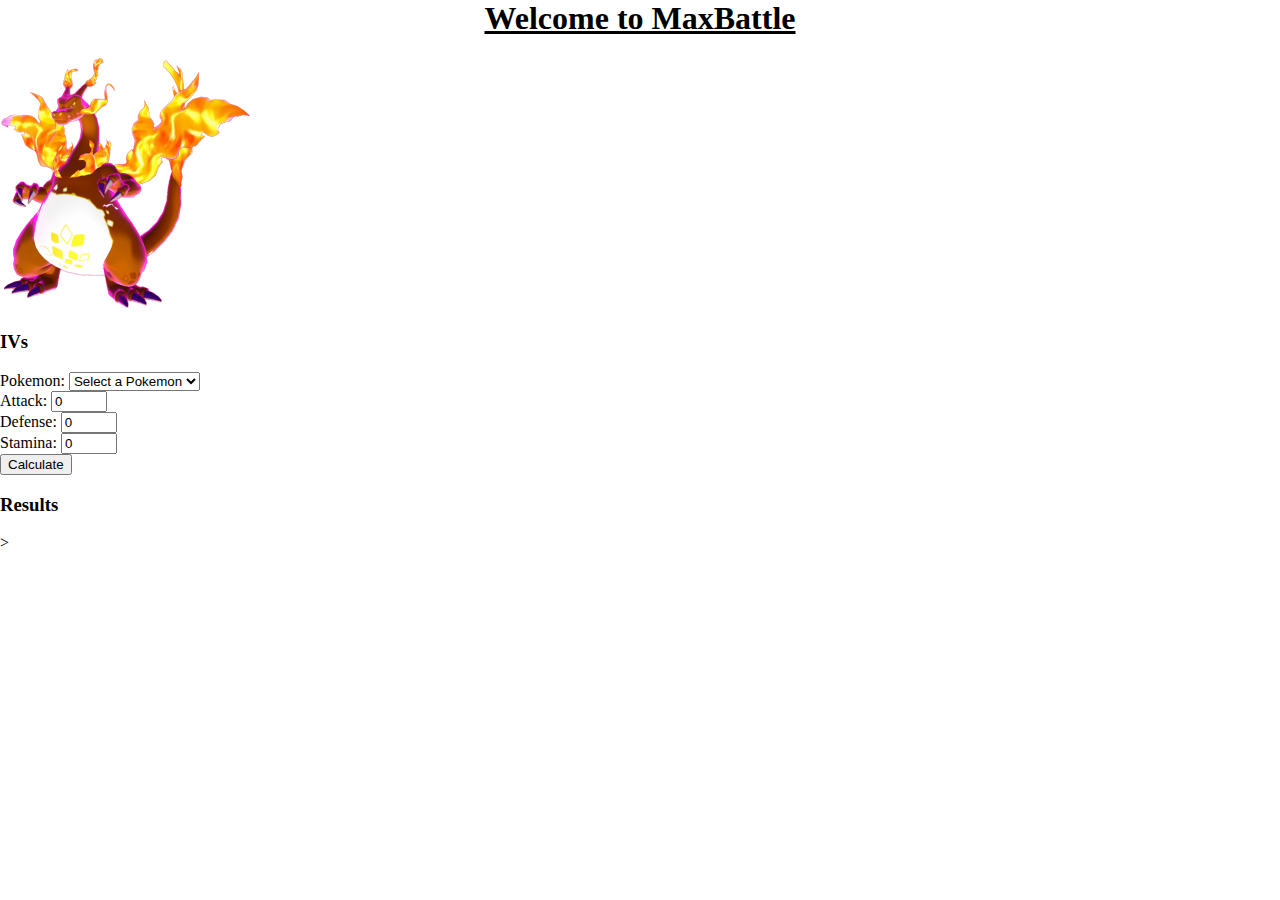
<file: index.html>
<!DOCTYPE html>
<html lang="en">
	<head>
		<meta charset="UTF-8" />
		<meta name="viewport" content="width=device-width, initial-scale=1.0" />
		<link rel="icon" href="assets/images/icons/favicon.ico" />
		<link rel="stylesheet" href="css/styles.css" />
		<title>MaxBattle</title>
	</head>
	<body>
		<h1>Welcome to MaxBattle</h1>
		<img src="assets/images/gmax/charizard.png" alt="MaxBattle Image" />
		<div class="container">
			<div class="calculator">
				<form id="ivForm">
					<h3>IVs</h3>
					<!-- TODO: Searchable Dropdown -->
					<label for="pokemonName">Pokemon:</label>
					<select id="pokemonName" required>
						<option value="" disabled selected>Select a Pokemon</option>
						<option value="blastoise">Blastoise</option>
						<option value="charizard">Charizard</option>
						<option value="blissey">Blissey</option></select
					><br />

					<label for="attackIV">Attack:</label>
					<input id="attackIV" type="number" min="0" max="15" value="0" /><br />
					<label for="defenseIV">Defense:</label>
					<input id="defenseIV" type="number" min="0" max="15" value="0" /><br />
					<label for="staminaIV">Stamina:</label>
					<input id="staminaIV" type="number" min="0" max="15" value="0" /><br />
					<input type="submit" value="Calculate" />
				</form>
			</div>
			<div class="results">
				<h3>Results</h3>
				<p id="calcAttack"></p>
				<p id="calcDefense"></p>
				<p id="calcStamina"></p>
			</div>
			>
		</div>
		<script src="js/script.js"></script>
	</body>
</html>
</file>
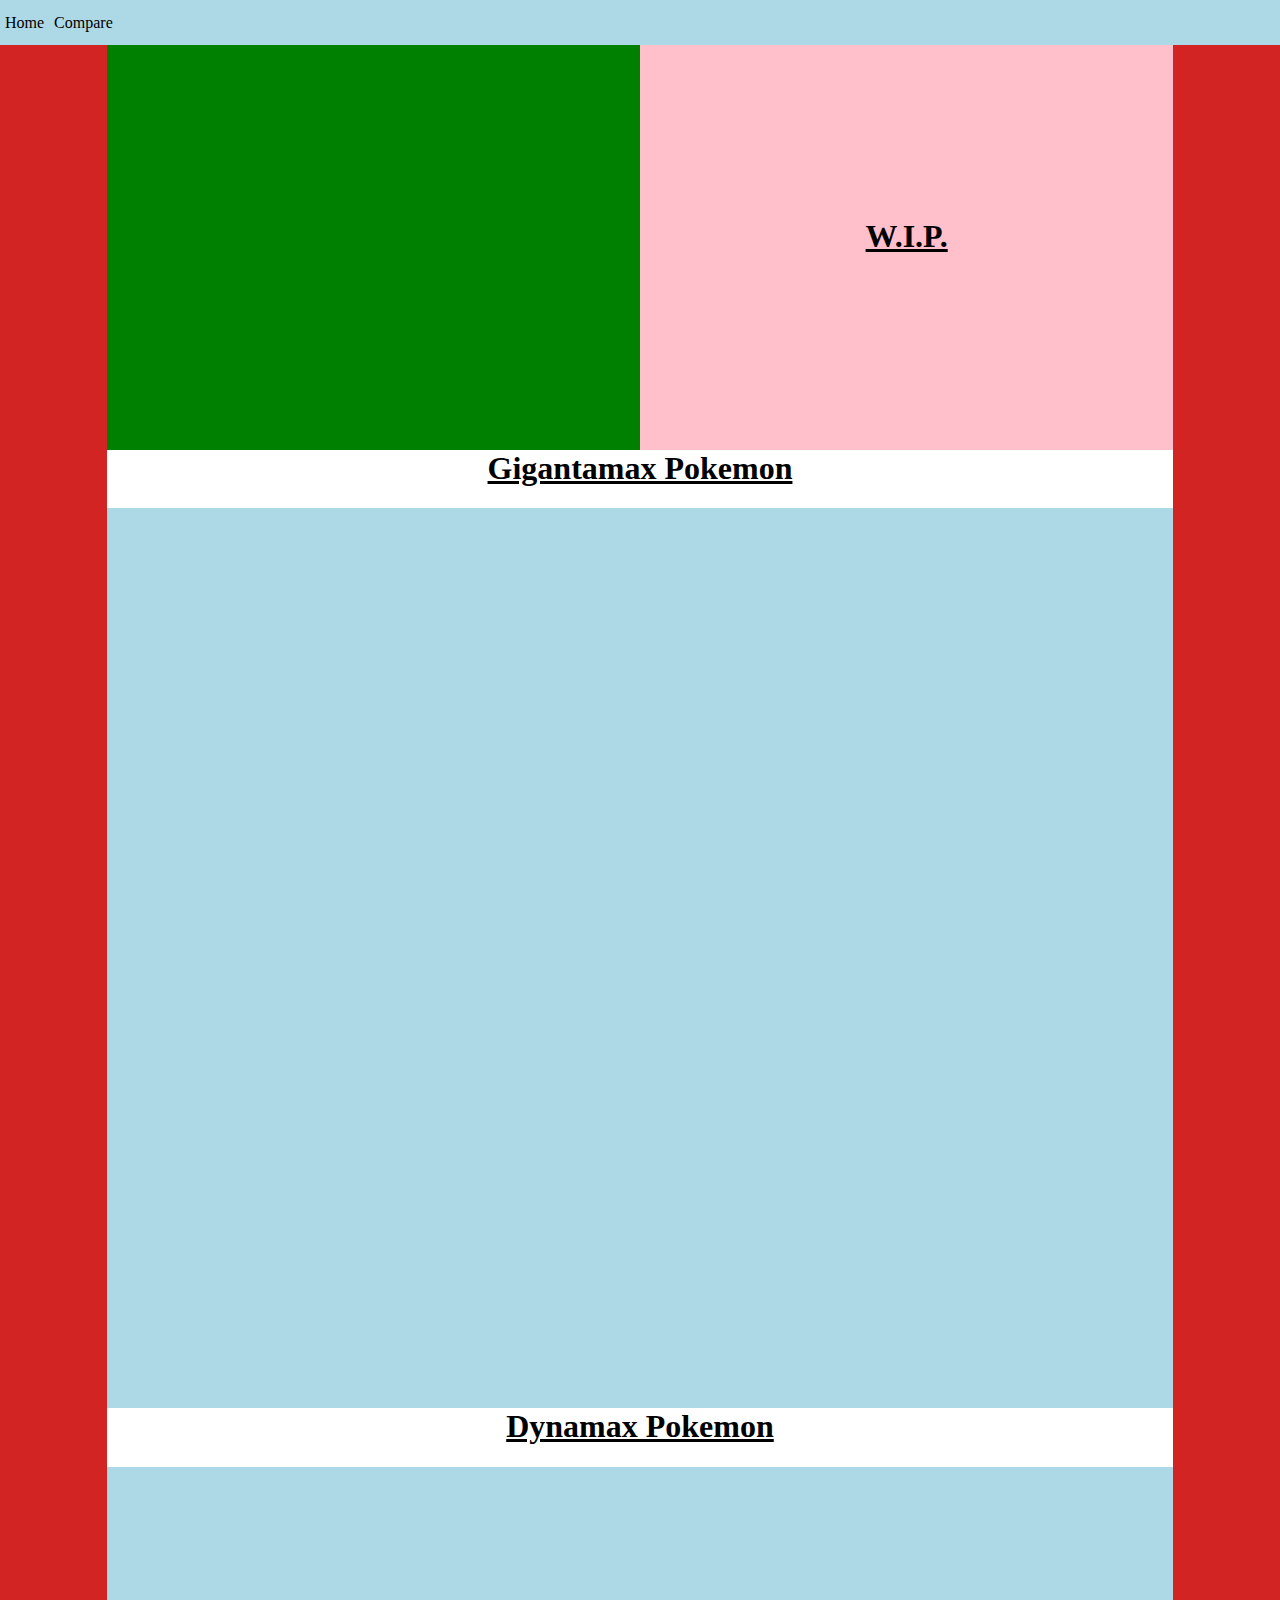
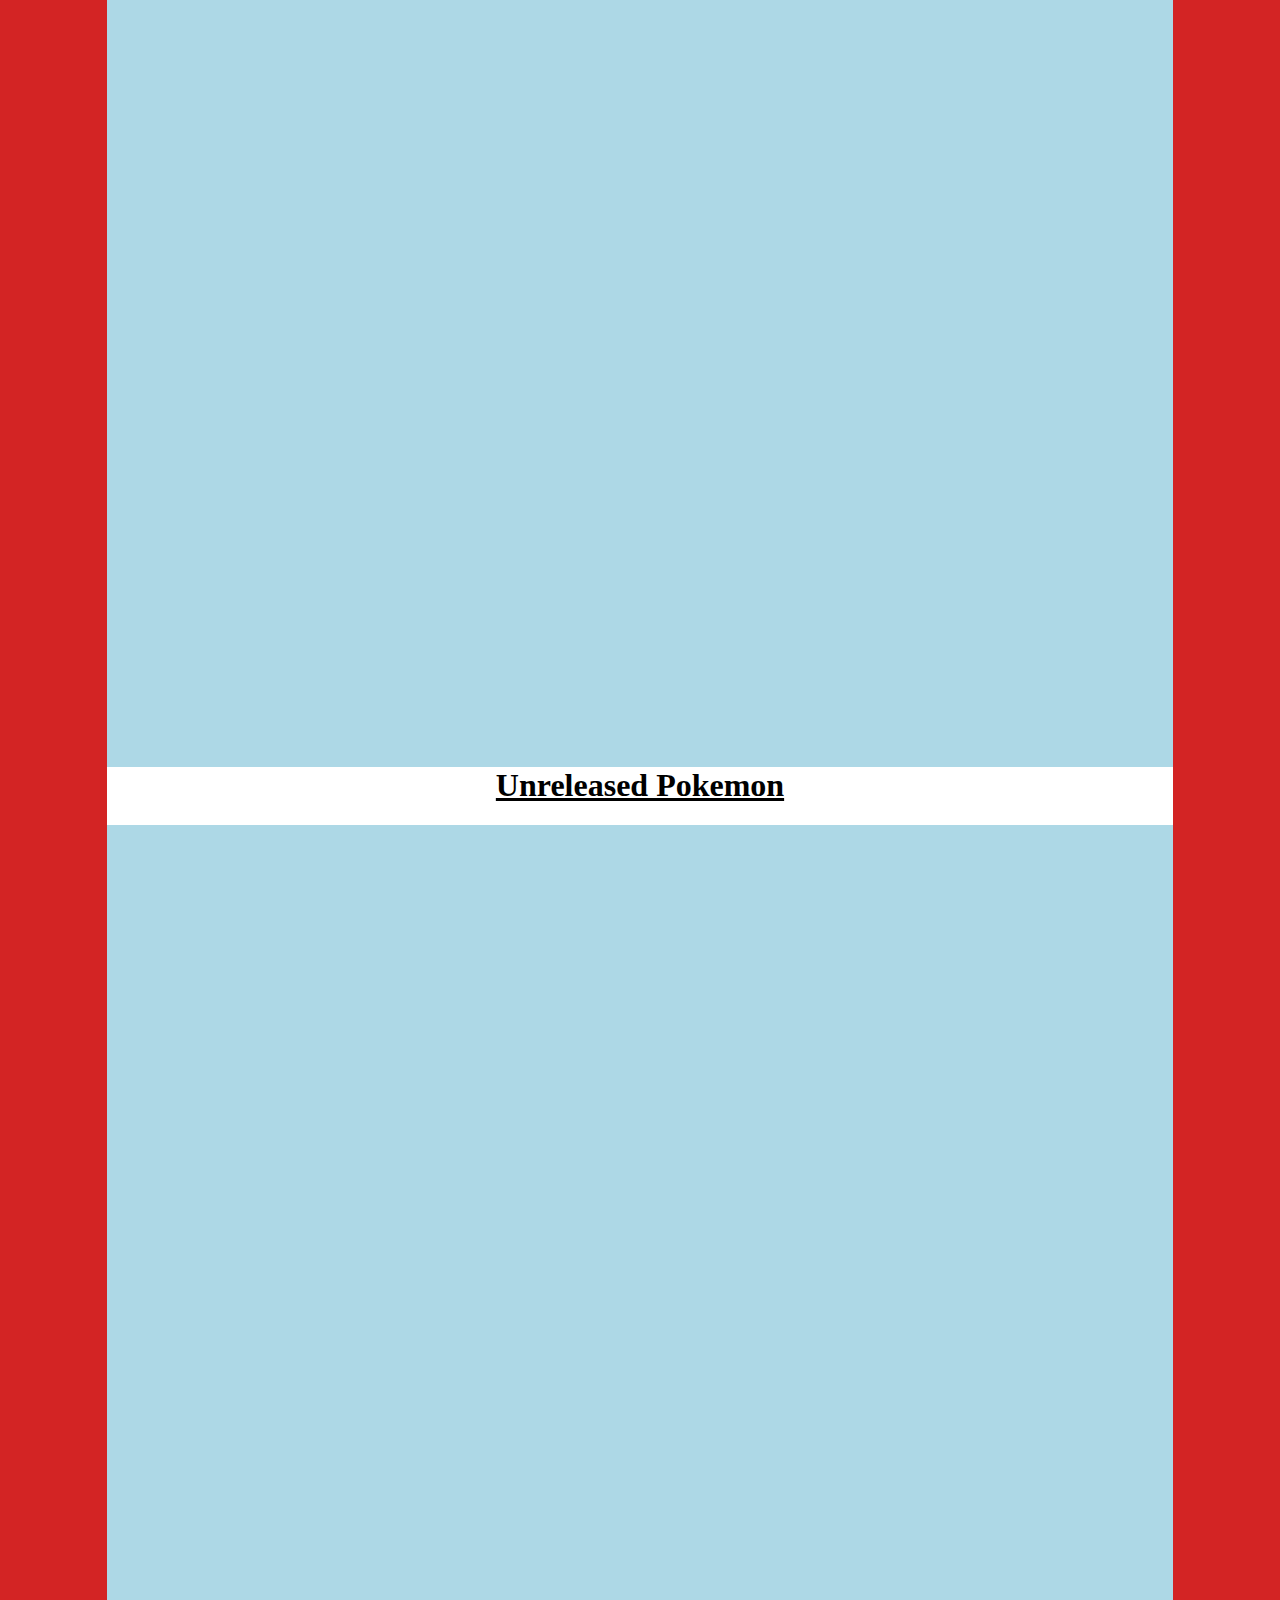
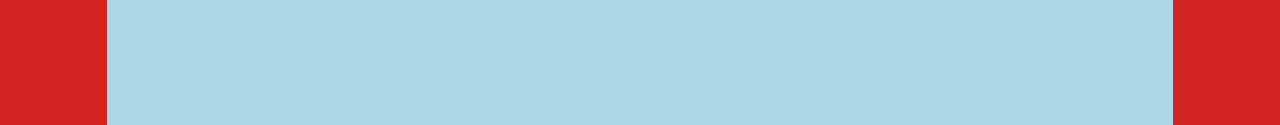
<file: pages/index.html>
<!DOCTYPE html>
<html lang="en">
	<head>
		<meta charset="UTF-8" />
		<meta name="viewport" content="width=device-width, initial-scale=1.0" />
		<link rel="icon" href="../assets/images/icons/favicon.ico" />
		<link rel="stylesheet" href="../css/styles.css" />
		<title>MaxBattle</title>
	</head>
	<body>
		<nav class="navbar">
			<a href="../pages/index.html" class="navbarElement">Home</a>
			<a href="../pages/compare.html" class="navbarElement">Compare</a>

			<!--<a class="navbarElement">FAQ</a>-->
		</nav>

		<div class="homeLayoutContainer">
			<div class="sidebar"></div>
			<div class="homeMainContainer">
				<div class="homeTwoObjectContainer">
					<div class="homeUpcomingContainer" id="homeUpcomingContainer"></div>

					<div class="article" id="article-1">
						<div class="card">
							<h1>W.I.P.</h1>
							<!--<a href="../pages/faq.html"</a>>
								<h1>FREQUENTLY</h1>
								<h1>ASKED</h1>
								<h1>QUESTIONS</h1>
							</a>-->
						</div>
					</div>
				</div>
				<div>
					<h1>Gigantamax Pokemon</h1>
					<div id="gigantamaxGallery" class="galleryContainer"></div>
					<h1>Dynamax Pokemon</h1>
					<div id="dynamaxGallery" class="galleryContainer"></div>
					<h1>Unreleased Pokemon</h1>
					<div id="unreleasedGallery" class="galleryContainer"></div>
				</div>
			</div>
			<div class="sidebar"></div>
		</div>

		<script src="../js/util.js"></script>
		<script src="../js/script.js"></script>
	</body>
</html>
</file>
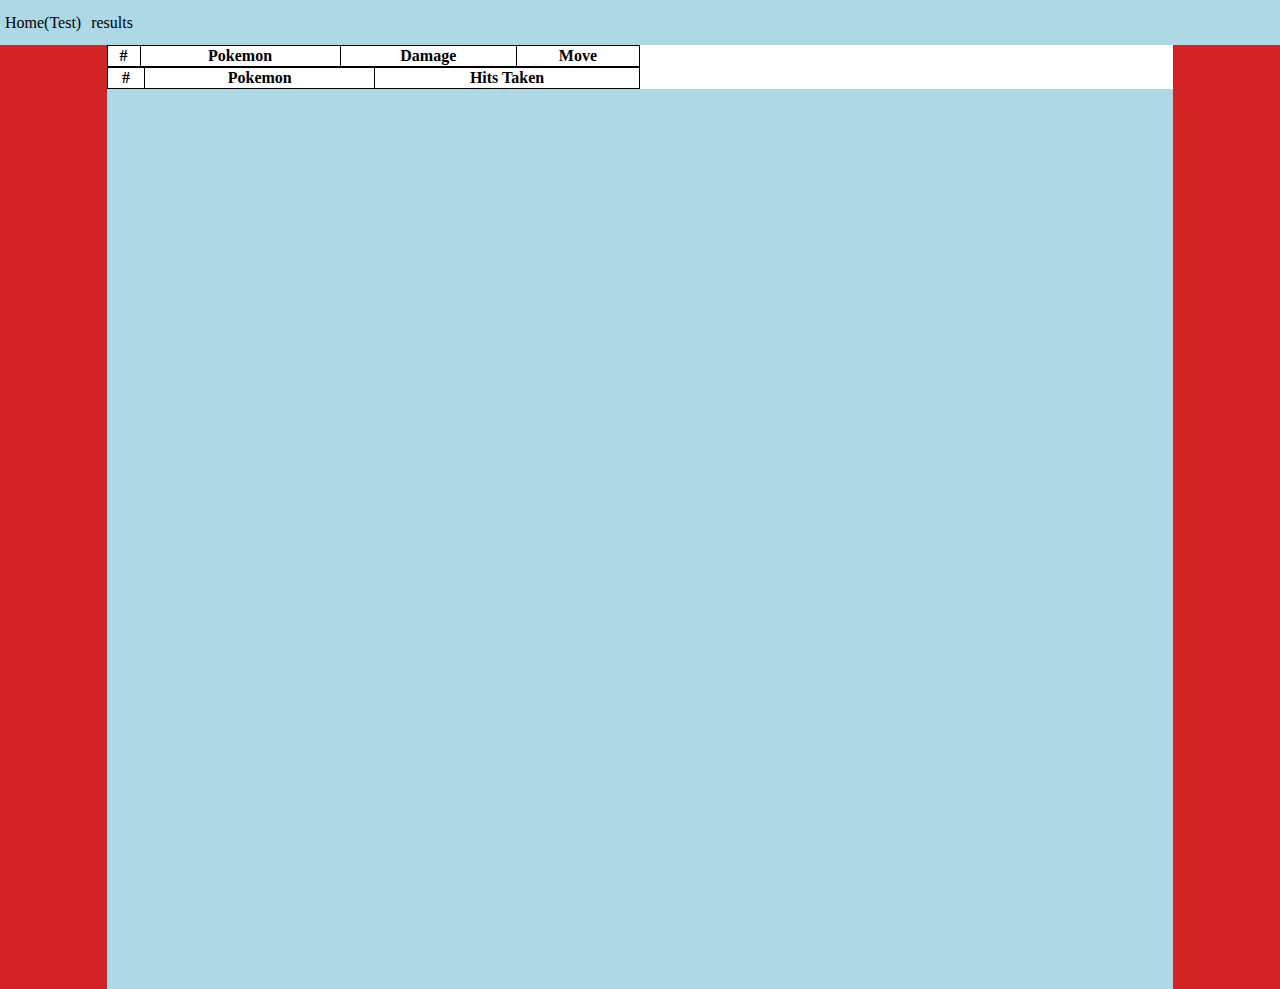
<file: results.html>
<!DOCTYPE html>
<html lang="en">
	<head>
		<meta charset="UTF-8" />
		<meta name="viewport" content="width=device-width, initial-scale=1.0" />
		<link rel="icon" href="assets/images/icons/favicon.ico" />
		<link rel="stylesheet" href="css/styles.css" />
		<title>MaxBattle</title>
	</head>
	<body>
		<nav class="navbar">
			<a href="index.html" class="navbarElement"> Home(Test)</a>
			<a href="results.html" class="navbarElement">results</a>
		</nav>

		<div class="resultsLayoutContainer">
			<div class="sidebar"></div>
			<div class="resultsMainContainer" id="resultsMainContainer">
				<div class="bossContainer" id="bossContainer"></div>
				<table class="resultsTable" id="resultsTable">
					<thead>
						<th>#</th>
						<th>Pokemon</th>
						<th>Damage</th>
						<th>Move</th>
					</thead>
				</table>
				<table class="resultsTable" id="defenseTable">
					<thead>
						<th>#</th>
						<th>Pokemon</th>
						<th>Hits Taken</th>
					</thead>
				</table>
				<div class="galleryContainer" id="galleryContainer"></div>
			</div>
			<div class="sidebar"></div>
		</div>

		<script src="js/util.js"></script>
		<script src="js/results.js"></script>
	</body>
</html>
</file>
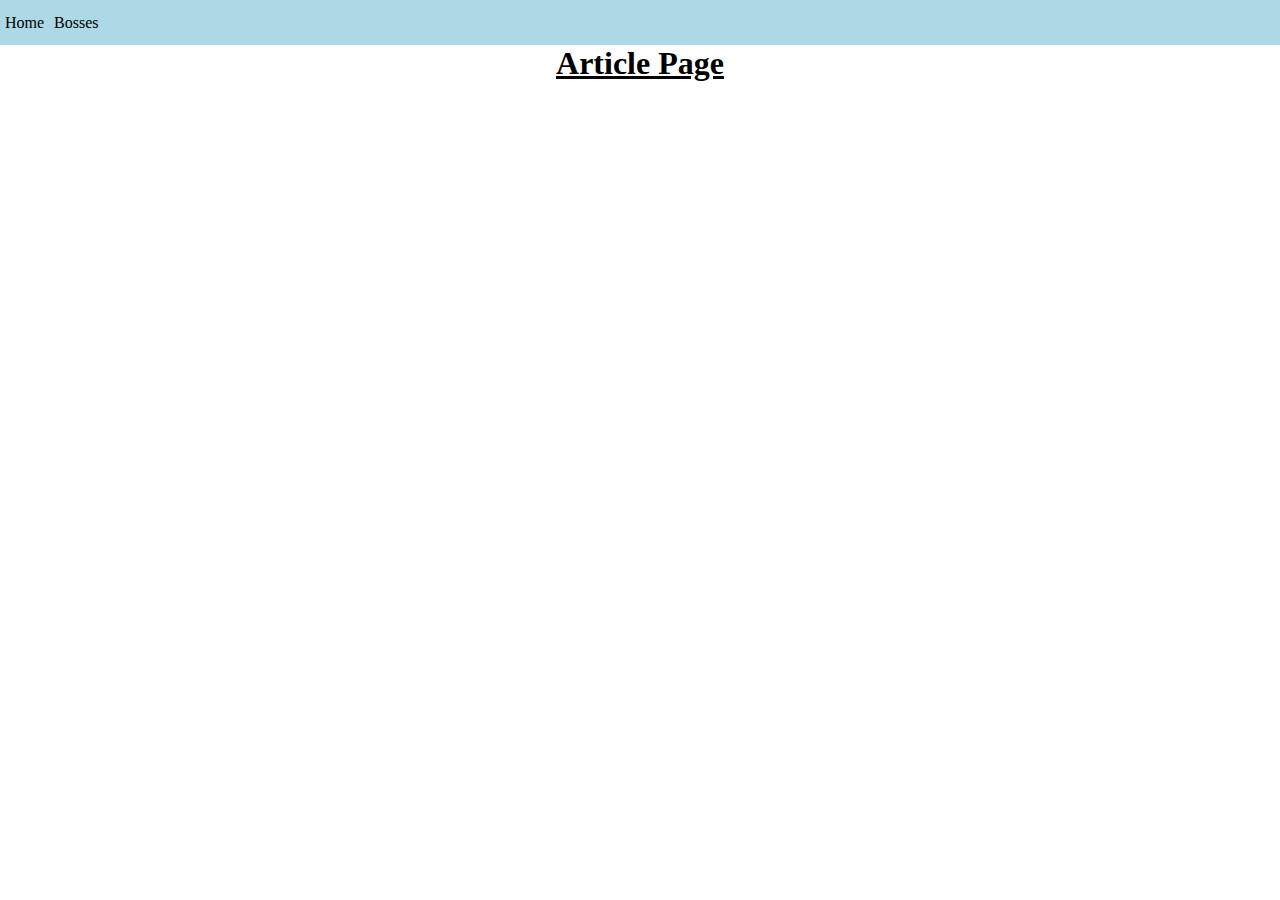
<file: pages/article.html>
<!DOCTYPE html>
<html lang="en">
	<head>
		<meta charset="UTF-8" />
		<meta name="viewport" content="width=device-width, initial-scale=1.0" />
		<link rel="icon" href="../assets/images/icons/favicon.ico" />
		<link rel="stylesheet" href="../css/styles.css" />
		<title>MaxBattle</title>
	</head>
	<body>
		<nav class="navbar">
			<a href="../pages/index.html" class="navbarElement">Home</a>
			<a href="../pages/bosses.html" class="navbarElement">Bosses</a>
		</nav>
<h1>Article Page</h1>
		<div class="homeLayoutContainer">
			<div class="sidebar"></div>
			<div class="homeMainContainer">
				
				</div>
			</div>
			<div class="sidebar"></div>
		</div>

	</body>
</html>
</file>
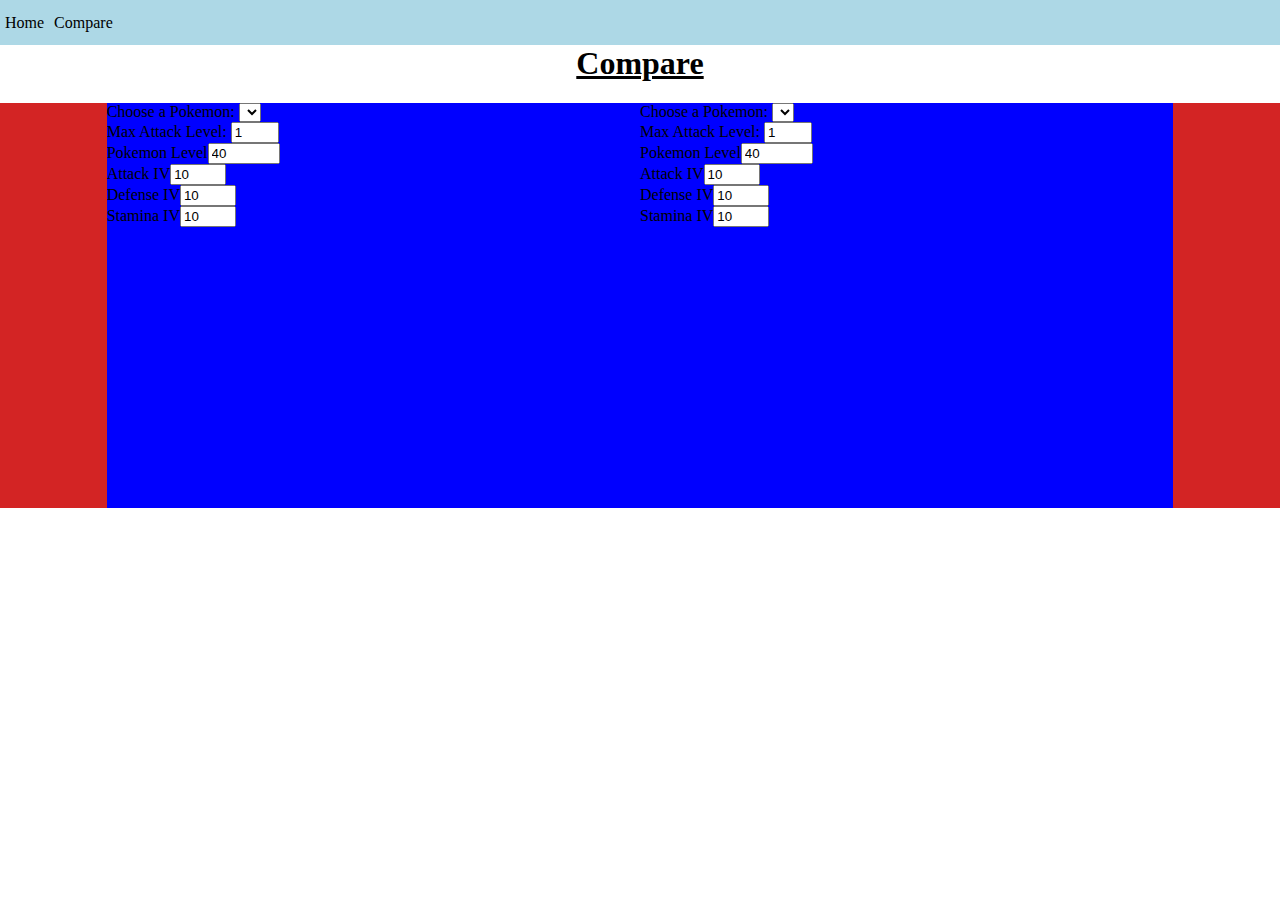
<file: pages/compare.html>
<!DOCTYPE html>
<html lang="en">
	<head>
		<meta charset="UTF-8" />
		<meta name="viewport" content="width=device-width, initial-scale=1.0" />
		<link rel="icon" href="../assets/images/icons/favicon.ico" />
		<link rel="stylesheet" href="../css/styles.css" />
		<title>F.A.Q.</title>
	</head>
	<body>
		<nav class="navbar">
			<a href="../pages/index.html" class="navbarElement">Home</a>
			<a href="../pages/compare.html" class="navbarElement">Compare</a>
		</nav>
		<h1>Compare</h1>
		<div class="homeLayoutContainer">
			<div class="sidebar"></div>
			<div class="homeMainContainer" id="compareBoss">
				<div class="homeTwoObjectContainer">
					<div id="compare1" class="compare">
						<div id="compare1ImgPlaceholder"></div>
						<div id="compare1InputContainer">
							<div class="compareInputs">
								<label for="pokemon">Choose a Pokemon:</label>
								<select id="compare1Pokemon" name="pokemon"></select>
							</div>
							<div class="compareInputs"><label for="compare1Max">Max Attack Level:</label> <input type="number" id="compare1Max" min="1" max="3" value="1" /></div>
							<div class="compareInputs"><label for="compare1Level">Pokemon Level</label><input type="number" id="compare1Level" step="0.5" min="1" max="51" value="40" /></div>
							<div class="compareInputs"><label for="compare1Attack">Attack IV</label><input type="number" id="compare1Attack" min="0" max="15" value="10" /></div>
							<div class="compareInputs"><label for="compare1Defense">Defense IV</label><input type="number" id="compare1Defense" min="0" max="15" value="10" /></div>
							<div class="compareInputs"><label for="compare1Stamina">Stamina IV</label><input type="number" id="compare1Stamina" min="0" max="15" value="10" /></div>
						</div>
					</div>
					<div id="compare2" class="compare">
						<div id="compare2ImgPlaceholder"></div>
						<div id="compare2InputContainer">
							<div class="compareInputs">
								<label for="pokemon">Choose a Pokemon:</label>
								<select id="compare2Pokemon" name="pokemon"></select>
							</div>
							<div class="compareInputs"><label for="compare2Max">Max Attack Level:</label> <input type="number" id="compare2Max" min="1" max="3" value="1" /></div>
							<div class="compareInputs"><label for="compare2Level">Pokemon Level</label><input type="number" id="compare2Level" step="0.5" min="1" max="51" value="40" /></div>
							<div class="compareInputs"><label for="compare2Attack">Attack IV</label><input type="number" id="compare2Attack" min="0" max="15" value="10" /></div>
							<div class="compareInputs"><label for="compare2Defense">Defense IV</label><input type="number" id="compare2Defense" min="0" max="15" value="10" /></div>
							<div class="compareInputs"><label for="compare2Stamina">Stamina IV</label><input type="number" id="compare2Stamina" min="0" max="15" value="10" /></div>
						</div>
					</div>
				</div>
			</div>

			<div class="sidebar"></div>
		</div>
	</body>
	<script src="../js/compare.js"></script>
	<script src="../js/util.js"></script>
</html>
</file>
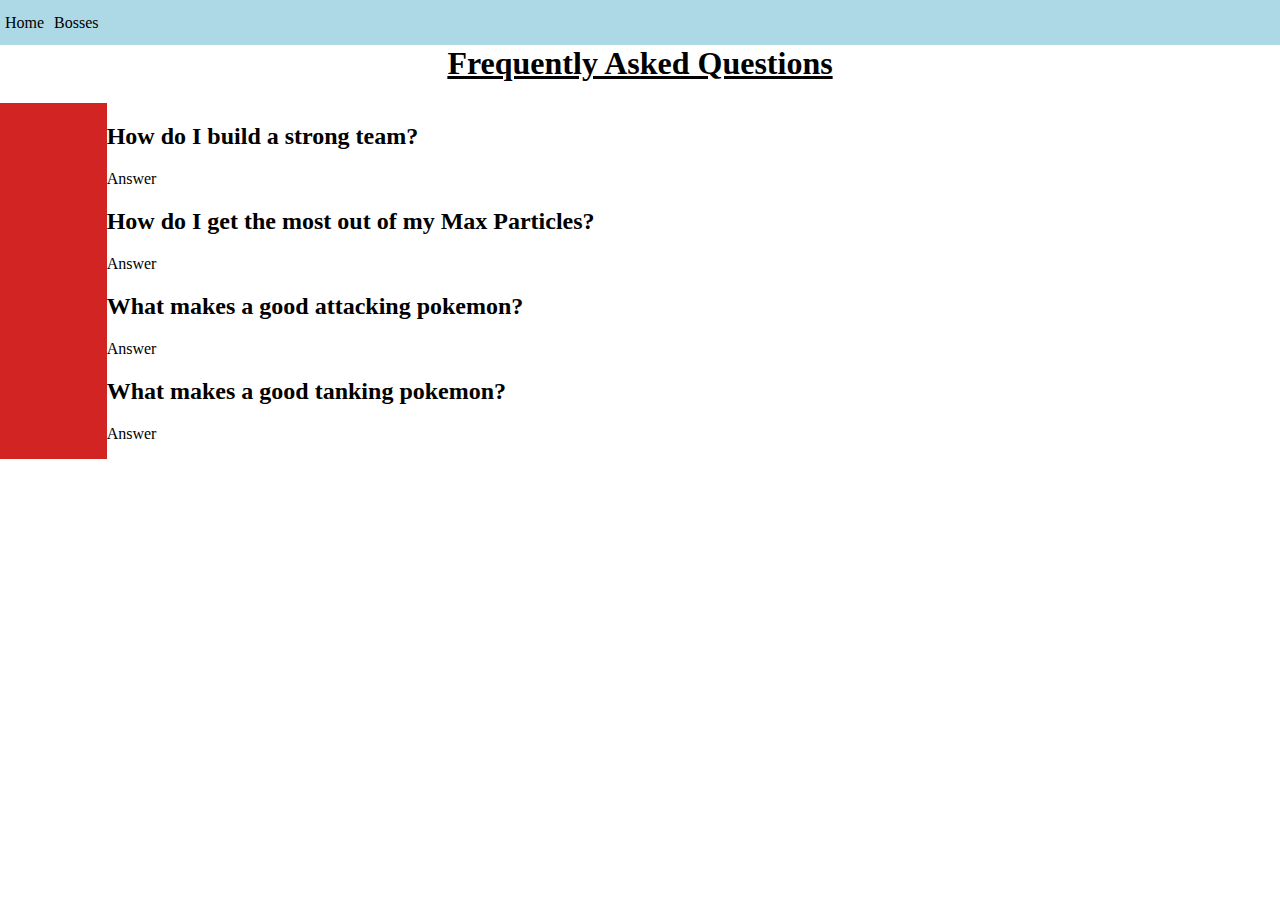
<file: pages/faq.html>
<!DOCTYPE html>
<html lang="en">
	<head>
		<meta charset="UTF-8" />
		<meta name="viewport" content="width=device-width, initial-scale=1.0" />
		<link rel="icon" href="../assets/images/icons/favicon.ico" />
		<link rel="stylesheet" href="../css/styles.css" />
		<title>F.A.Q.</title>
	</head>
	<body>
		<nav class="navbar">
			<a href="../pages/index.html" class="navbarElement">Home</a>
			<a href="../pages/bosses.html" class="navbarElement">Bosses</a>
		</nav>
<h1>Frequently Asked Questions</h1>
		<div class="homeLayoutContainer">
			<div class="sidebar"></div>
			<div class="homeMainContainer">
				<div class="question"><h2>How do I build a strong team?</h2><p>Answer</p></div>
				<div class="question"><h2>How do I get the most out of my Max Particles?</h2><p>Answer</p></div>
				<div class="question"><h2>What makes a good attacking pokemon?</h2><p>Answer</p></div>
				<div class="question"><h2>What makes a good tanking pokemon?</h2><p>Answer</p></div>


			</div>
			</div>
			<div class="sidebar"></div>
		</div>

	</body>
</html>
</file>
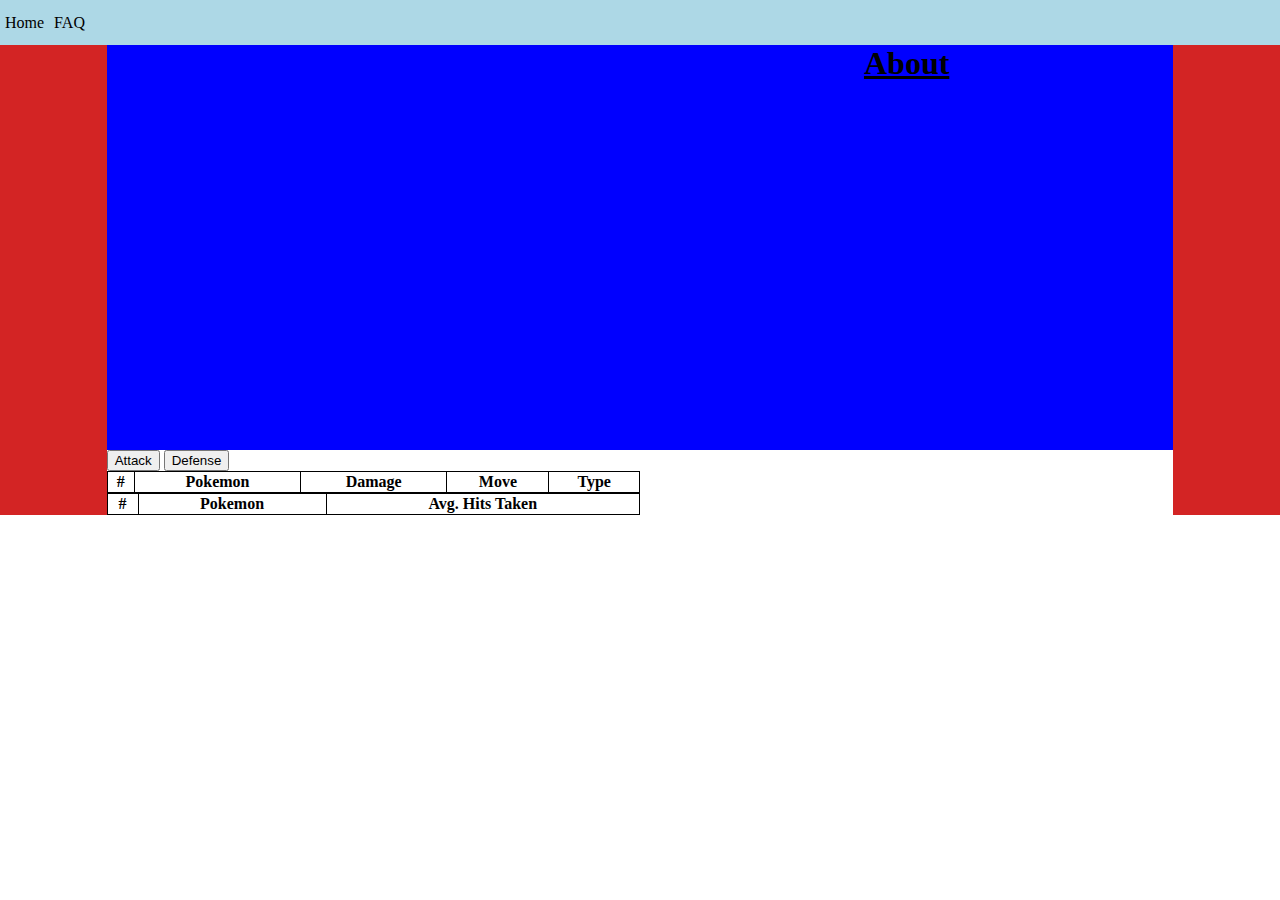
<file: pages/results.html>
<!DOCTYPE html>
<html lang="en">
	<head>
		<meta charset="UTF-8" />
		<meta name="viewport" content="width=device-width, initial-scale=1.0" />
		<link rel="icon" href="../assets/images/icons/favicon.ico" />
		<link rel="stylesheet" href="../css/styles.css" />
		<title>MaxBattle</title>
	</head>
	<body>
		<nav class="navbar">
			<a href="../pages/index.html" class="navbarElement">Home</a>
			<a class="navbarElement">FAQ</a>
		</nav>

		<div class="resultsLayoutContainer">
			<div class="sidebar"></div>
			<div class="resultsMainContainer" id="resultsMainContainer">
				<div class="homeTwoObjectContainer">
					<div class="selectedBossContainer" id="selectedBossContainer"></div>
					<div id="about"><h1>About</h1></div>
				</div>
				<div class="tab">
					<button class="tablinks" onclick="openTable(event, 'Attack')">Attack</button>
					<button class="tablinks" onclick="openTable(event, 'Defense')">Defense</button>
				</div>
				<div id="Attack" class="tabContent">
					<table class="resultsTable" id="resultsTable">
						<thead>
							<th>#</th>
							<th>Pokemon</th>
							<th>Damage</th>
							<th>Move</th>
							<th>Type</th>
						</thead>
					</table>
				</div>
				<div id="Defense" class="tabContent">
					<table class="resultsTable" id="defenseTable">
						<thead>
							<th>#</th>
							<th>Pokemon</th>
							<th>Avg. Hits Taken</th>
						</thead>
					</table>
				</div>
			</div>
			<div class="sidebar"></div>
		</div>

		<script src="../js/util.js"></script>
		<script src="../js/results.js"></script>
	</body>
</html>
</file>
<file: css/styles.css>
/*Global*/
.navbar {
	display: flex;
	background-color: lightblue;
	height: 5vh;
	padding: 0px;
	margin: 0px;
	width: 100%;
	align-items: center;
}
.navbarElement {
	margin: 5px;
}

body {
	margin: 0px;
}
a {
	display: inline-block;
	max-height: 100%;
	max-width: 100%;
	color: black;
	text-decoration: none;
}

h1 {
	text-decoration: underline;
	margin-top: 0;
	text-align: center;
}

a:visited {
	color: black;
}

.sidebar {
	width: 100%;
	background-color: #d32424;
	min-height: 100%;
}

table,
th,
td {
	border: 1px solid black;
	border-collapse: collapse;
}
/*Home Page*/
.homeLayoutContainer {
	display: grid;
	grid-template-columns: 1fr 10fr 1fr;
}

.homeTwoObjectContainer {
	display: grid;
	grid-template-columns: 1fr 1fr;
	background-color: blue;
	height: 45vh;
}

.homeUpcomingContainer {
	background-color: green;
}

.homeUpcomingContainer a {
	width: 100%;
}

.card {
	display: grid;
	place-items: center;
	height: 45vh;
	width: 100%;
}

.card img {
	align-items: center;
	display: inline-block;
	max-width: 100%;
	max-height: 100%;
	margin: 0px;
}

.card p {
	white-space: nowrap;
	align-self: start;
}

.card h1 {
	white-space: nowrap;
}

.article {
	background-color: pink;
}

/*Rotation*/

.resultsLayoutContainer {
	display: grid;
	grid-template-columns: 1fr 10fr 1fr;
}
.homeRotationContainer {
	height: 25vh;
	background-color: aqua;
	display: flex;
	flex-direction: column;
}

.rotation {
	background-color: aqua;
	display: flex;
	align-items: center;
}

.rotation a {
	display: flex;
	align-items: center;
	justify-content: center;
	flex-direction: column;
}

.rotation img {
	width: 25%;
	object-fit: contain;
}
/*
* {
	background-color: lightgrey !important;
}
/*
.upcomingLink {
	display: flex;
	justify-content: center;
	align-items: center;
	flex-direction: column;
	max-height: 50%;
}









/*Results Page*/
.resultsTable {
	width: 50%;
	white-space: nowrap;
}

.resultsTable img {
	max-height: 100%;
}

.resultsTable td {
	text-align: left;
	vertical-align: middle;
	height: 10vh;
}

.resultsTable img {
	vertical-align: middle;
}

.galleryContainer {
	display: grid;
	grid-template-columns: repeat(5, 1fr);
	background-color: lightblue;
	min-height: 100vh;
}
.galleryCard {
	display: flex;
	height: 30vh;
	justify-content: center;
	align-items: center;
	border: 10px solid;
	border-color: red;
}
.galleryCardImg {
	width: 90%;
}
</file>
